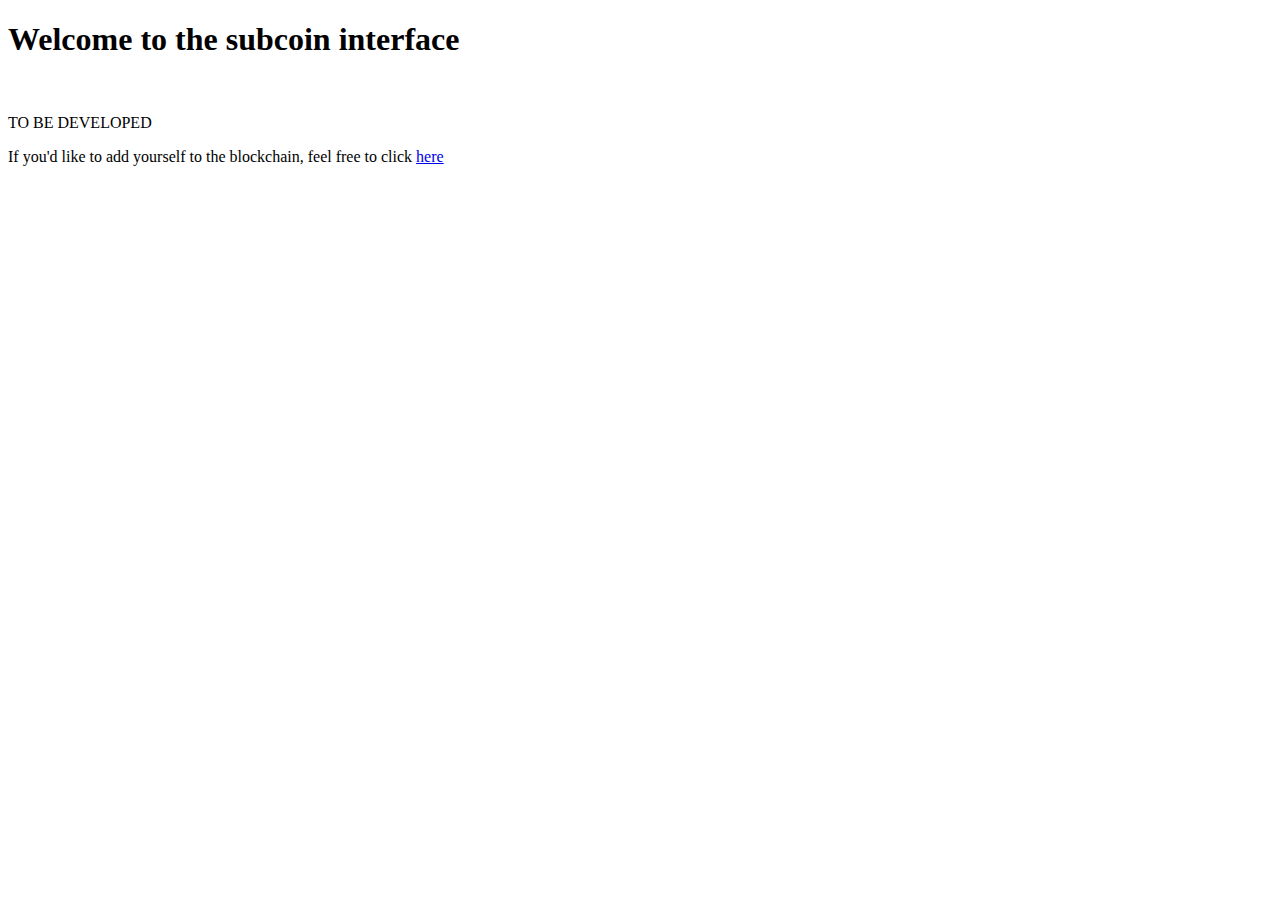
<file: index.html>
<!DOCTYPE html>
<html lang="en-US">
	<head>
		<meta charset="utf-8">

	</head>
	<body>
		<h1>Welcome to the subcoin interface</h1><br>
		<p>TO BE DEVELOPED</p>
		<p>If you'd like to add yourself to the blockchain, feel free to click <a href='/registeruser'>here</a> </p>
	</body>
</html>
</file>
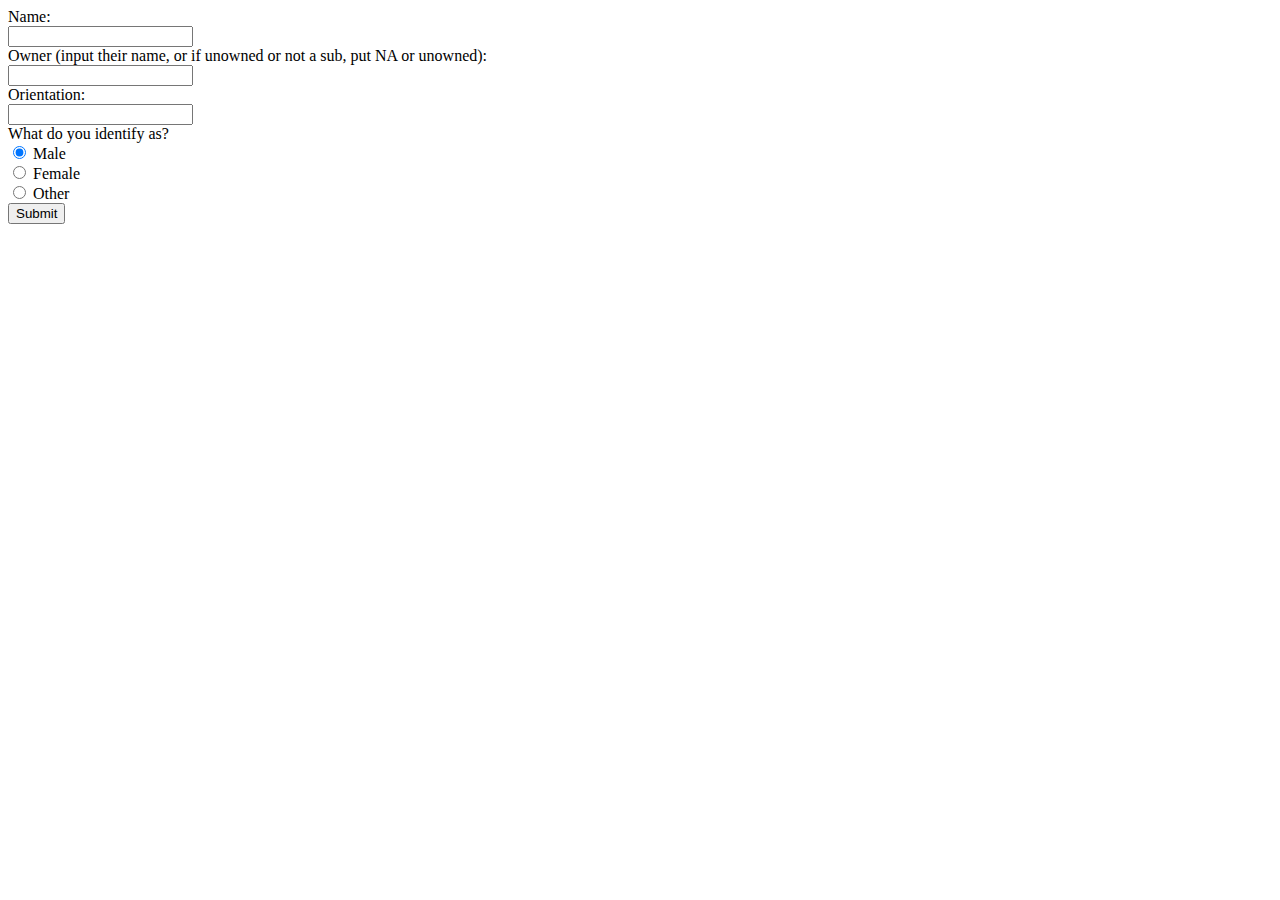
<file: registerUser.html>
<!DOCTYPE html>
<html lang="en-US">
	<head>
		<meta charset="utf-8">

	</head>
	<body>
		<form action="/new_userHTML" method="post">
			Name:<br>
			<input type="text" name="name"><br>
			Owner (input their name, or if unowned or not a sub, put NA or unowned):<br>
			<input type="text" name="owner"><br>
			Orientation: <br>
			<input type="text" name="orientation"><br>
			What do you identify as? <br>
			<input type="radio" name="identifies_as" value="male" checked> Male<br>
			<input type="radio" name="identifies_as" value="female"> Female<br>
			<input type="radio" name="identifies_as" value="other"> Other<br>
			<input type="submit" value="Submit">
		</form>
	</body>
</html>
</file>
